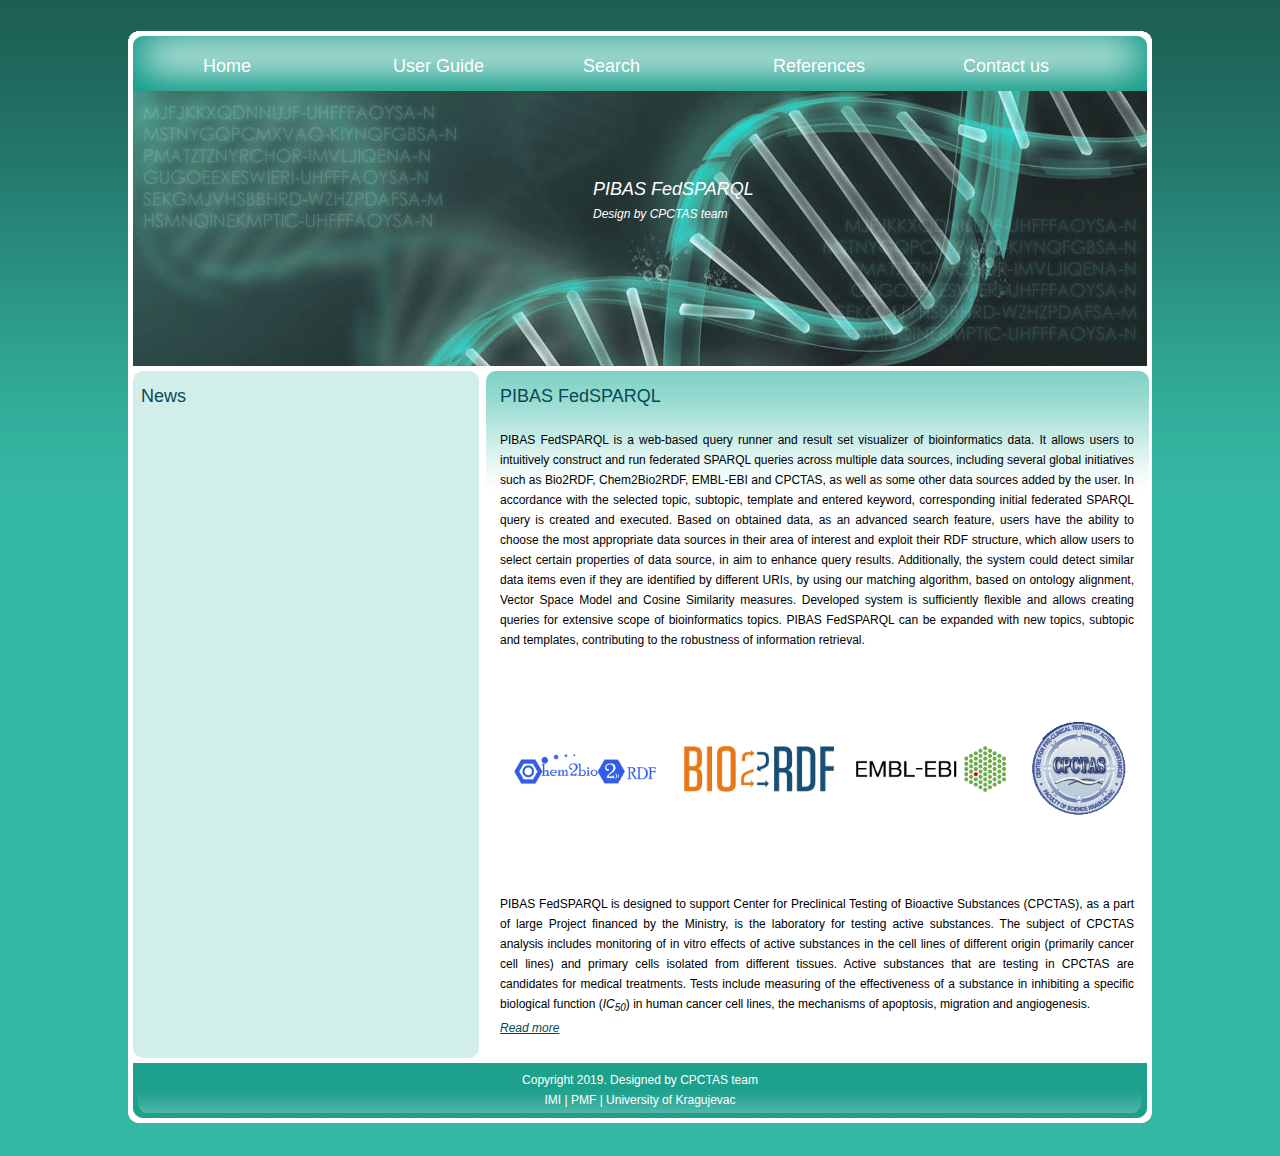
<file: index.html>
<!DOCTYPE html PUBLIC "-//W3C//DTD XHTML 1.0 Strict//EN" "http://www.w3.org/TR/xhtml1/DTD/xhtml1-strict.dtd">
<html xmlns="http://www.w3.org/1999/xhtml">
    <head>
        <meta http-equiv="content-type" content="text/html; charset=utf-8" />
        <title>Home | PIBAS FedSPARQL</title>
        <meta name="keywords" content="" />
        <meta name="description" content="" />
        <link href="styles.css" rel="stylesheet" type="text/css" />
    </head>
    <body>
        <script>(function (d, s, id) {
                var js, fjs = d.getElementsByTagName(s)[0];
                if (d.getElementById(id))
                    return;
                js = d.createElement(s);
                js.id = id;
                js.src = "//connect.facebook.net/en_US/sdk.js#xfbml=1&version=v2.5";
                fjs.parentNode.insertBefore(js, fjs);
            }(document, 'script', 'facebook-jssdk'));</script>
			<script>
  (function(i,s,o,g,r,a,m){i['GoogleAnalyticsObject']=r;i[r]=i[r]||function(){
  (i[r].q=i[r].q||[]).push(arguments)},i[r].l=1*new Date();a=s.createElement(o),
  m=s.getElementsByTagName(o)[0];a.async=1;a.src=g;m.parentNode.insertBefore(a,m)
  })(window,document,'script','https://www.google-analytics.com/analytics.js','ga');

  ga('create', 'UA-60532004-2', 'auto');
  ga('send', 'pageview');

</script>
        <div id="main_bot">
            <div id="main">
                <!-- header begins -->
                <div id="header">
                    <div id="buttons">
                        <div ><a href="index.html" class="but"  title="">Home</a></div>
                        <div><a href="userguide.php"  class="but" title="">User Guide</a></div>
                        <div><a href="search.php" class="but" title="">Search</a></div>
                        <div><a href="references.html"  class="but" title="">References</a></div>
                        <div ><a href="contact.html" class="but" title="">Contact us</a></div>
                    </div>
                    <div id="logo">PIBAS FedSPARQL
                        <h2><a href="http://cpctas-lcmb.pmf.kg.ac.rs" id="metamorph" target="_blank">Design by CPCTAS team</a></h2>
                    </div>
                </div>
                <!-- header ends -->
                <!-- content begins -->

                <div id="content">
                    <div id="content_top">
                        <div id="content_bot">
                            <div id="right">
                                <div class="tit_bot">
                                    <h1>PIBAS FedSPARQL</h1>
                                    <br>
                                        <div>
                                            <p style="text-align: justify;">
                                                PIBAS FedSPARQL is a web-based query runner and result set visualizer of bioinformatics data. It allows users to intuitively construct and run federated SPARQL queries across multiple data sources, including several global initiatives such as Bio2RDF, Chem2Bio2RDF, EMBL-EBI  and CPCTAS, as well as some other data sources added by the user. In accordance with the selected topic, subtopic, template and entered keyword, corresponding initial federated SPARQL query is created and executed. Based on obtained data, as an advanced search feature, users have the ability to choose the most appropriate data sources in their area of interest and exploit their RDF structure, which allow users to select certain properties of data source, in aim to enhance query results. Additionally, the system could detect similar data items even if they are identified by different URIs, by using our matching algorithm, based on ontology alignment, Vector Space Model and Cosine Similarity measures. Developed system is sufficiently flexible and allows creating queries for extensive scope of bioinformatics topics. PIBAS FedSPARQL can be expanded with new topics, subtopic and templates, contributing to the robustness of information retrieval.

                                            </p>


                                            </p>

                                        </div>
                                        <br/><br/>
                                        <p style="clear:both;">
                                            <table style="margin: 0px auto;" cellpadding="10px;">
                                                <tr>
                                                    <td><a href="http://cheminfov.informatics.indiana.edu:8080/c2b2r/" target="_blank"><img src="images/initiatives/chem2bio2rdf.gif" width="150px" /></a></td>
                                                    <td><a href="http://www.bio2rdf.org/" target="_blank"><img src="images/initiatives/bio2rdf.png" width="150px" /></a></td>
                                                    <td><a href="http://www.ebi.ac.uk/" target="_blank"><img src="images/initiatives/chembl.png" width="150px" /></a></td>
                                                    <td><a href="http://cpctas-lcmb.pmf.kg.ac.rs/lcmb/" target="_blank"><img src="images/initiatives/cpctas.png" width="100px" /></a></td>

                                                </tr>
                                            </table>
                                        </p>
                                        <br/><br/>
                                        <p style="text-align: justify;">
                                            PIBAS FedSPARQL is designed to support Center for Preclinical Testing of Bioactive Substances (CPCTAS), as a part of large Project financed by the Ministry, is the laboratory for testing active substances. The subject of CPCTAS analysis includes monitoring of in vitro effects of active substances in the cell lines of different origin (primarily cancer cell lines) and primary cells isolated from different tissues. Active substances that are testing in CPCTAS are candidates for medical treatments. Tests include measuring of the effectiveness of a substance in inhibiting a specific biological function (<i>IC<sub>50</sub></i>) in human cancer cell lines, the mechanisms of apoptosis, migration and angiogenesis.
                                            <br/>
                                            <a href="http://cpctas-lcmb.pmf.kg.ac.rs/" target='_blank'><i>Read more</i></a>
                                            </div>
                                            <br/>

                                            </div>  
                                            <div id="left" style="text-align: justify;">
                                                <h2>News</h2>
                                                <div class="fb-page" data-href="https://www.facebook.com/CPCTAS-LCMB-729830987115335/?pnref=lhc" data-height="670" data-small-header="true" data-adapt-container-width="true" data-hide-cover="false" data-show-facepile="false" data-show-posts="true"></div>
                                            </div>
                                            <br />
                                            <div style="clear: both"></div>
                                            <div class="bot"></div>
                                            </div>
                                            </div> 
                                            </div>
                                            <!-- content ends -->
                                            <!-- footer begins -->
                                            <div id="footer">
                                                Copyright  2019. Designed by <a href="http://cpctas-lcmb.pmf.kg.ac.rs" title="CPCTAS" target="_blank">CPCTAS team</a>
                                                <br/>
                                                <a href="http://imi.pmf.kg.ac.rs/" target='_blank'>IMI</a> | <a href="http://www.pmf.kg.ac.rs/" target='_blank'>PMF</a> | <a href="http://www.kg.ac.rs/" target='_blank'>University of Kragujevac</a>
                                            </div>
                                            </div>
                                            </body>
                                            </html>
</file>
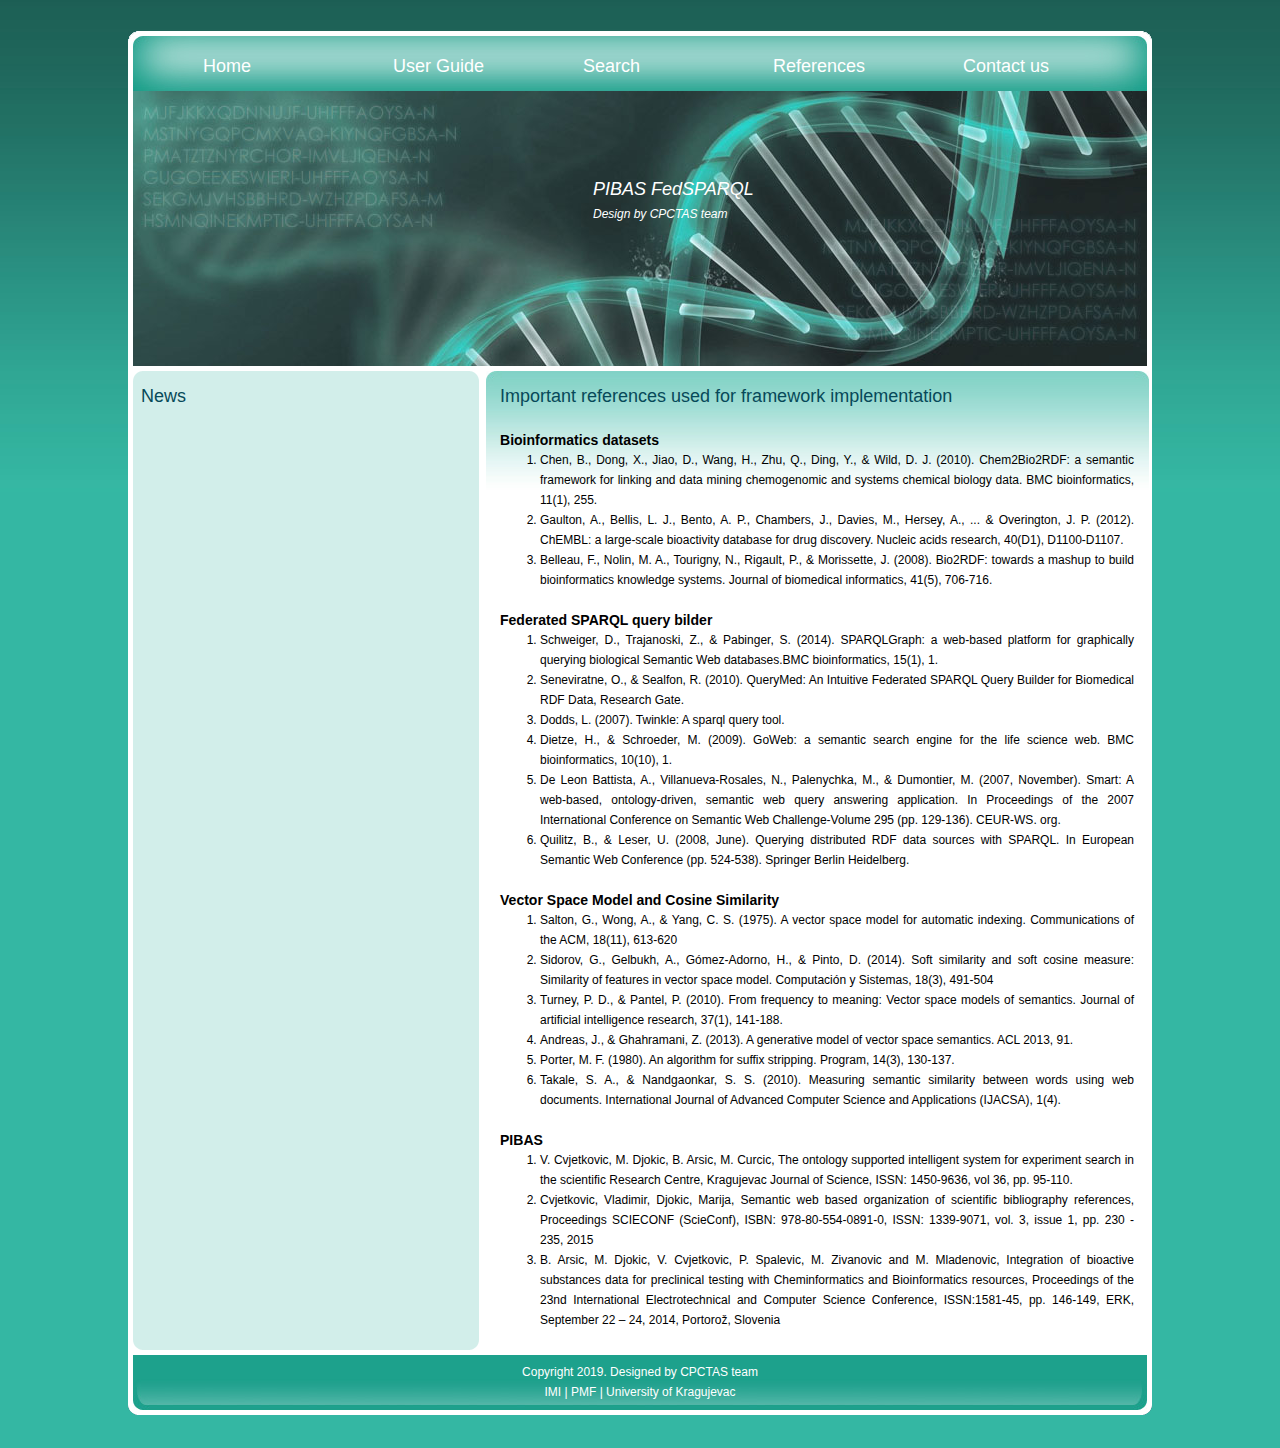
<file: references.html>
<!DOCTYPE html PUBLIC "-//W3C//DTD XHTML 1.0 Strict//EN" "http://www.w3.org/TR/xhtml1/DTD/xhtml1-strict.dtd">
<html xmlns="http://www.w3.org/1999/xhtml">
    <head>
        <meta http-equiv="content-type" content="text/html; charset=utf-8" />
        <title>References | PIBAS FedSPARQL</title>
        <meta name="keywords" content="" />
        <meta name="description" content="" />
        <link rel="stylesheet" type="text/css" href="styles.css" />
    </head>
    <body>
        <script>(function (d, s, id) {
                var js, fjs = d.getElementsByTagName(s)[0];
                if (d.getElementById(id))
                    return;
                js = d.createElement(s);
                js.id = id;
                js.src = "//connect.facebook.net/en_US/sdk.js#xfbml=1&version=v2.5";
                fjs.parentNode.insertBefore(js, fjs);
            }(document, 'script', 'facebook-jssdk'));</script>
			<script>
  (function(i,s,o,g,r,a,m){i['GoogleAnalyticsObject']=r;i[r]=i[r]||function(){
  (i[r].q=i[r].q||[]).push(arguments)},i[r].l=1*new Date();a=s.createElement(o),
  m=s.getElementsByTagName(o)[0];a.async=1;a.src=g;m.parentNode.insertBefore(a,m)
  })(window,document,'script','https://www.google-analytics.com/analytics.js','ga');

  ga('create', 'UA-60532004-2', 'auto');
  ga('send', 'pageview');

</script>
        <div id="main_bot">
            <div id="main">
                <!-- header begins -->
                <div id="header">
                    <div id="buttons">
                        <div ><a href="index.html" class="but"  title="">Home</a></div>
                        <div><a href="userguide.php"  class="but" title="">User Guide</a></div>
                        <div ><a href="search.php" class="but" title="">Search</a></div>
                        <div><a href="references.php"  class="but" title="">References</a></div>                        
                        <div ><a href="contact.html" class="but" title="">Contact us</a></div>
                    </div>
                    <div id="logo">PIBAS FedSPARQL
                        <h2><a href="http://cpctas-lcmb.pmf.kg.ac.rs" id="metamorph" target="_blank">Design by CPCTAS team</a></h2>
                    </div>
                </div>
                <!-- header ends -->
                <!-- content begins -->

                <div id="content">
                    <div id="content_top">
                        <div id="content_bot">
                            <div id="right">
                                <div class="tit_bot">
                                    <h1>Important references used for framework implementation</h1>
                                    <br/>
                                    <div style="text-align: justify;">
                                        <h3> Bioinformatics datasets</h3>
                                        <ol LINE-HEIGHT:20px>
                                            <li>Chen, B., Dong, X., Jiao, D., Wang, H., Zhu, Q., Ding, Y., & Wild, D. J. (2010). Chem2Bio2RDF: a semantic framework for linking and data mining chemogenomic and systems chemical biology data. BMC bioinformatics, 11(1), 255.</li>
                                            <li>Gaulton, A., Bellis, L. J., Bento, A. P., Chambers, J., Davies, M., Hersey, A., ... & Overington, J. P. (2012). ChEMBL: a large-scale bioactivity database for drug discovery. Nucleic acids research, 40(D1), D1100-D1107.</li>
                                            <li>Belleau, F., Nolin, M. A., Tourigny, N., Rigault, P., & Morissette, J. (2008). Bio2RDF: towards a mashup to build bioinformatics knowledge systems. Journal of biomedical informatics, 41(5), 706-716.</li>
                                        </ol>
                                        <br/>
                                        <h3> Federated SPARQL query bilder</h3>
                                        <ol LINE-HEIGHT:20px>
                                            <li>Schweiger, D., Trajanoski, Z., & Pabinger, S. (2014). SPARQLGraph: a web-based platform for graphically querying biological Semantic Web databases.BMC bioinformatics, 15(1), 1.</li>
                                            <li>Seneviratne, O., & Sealfon, R. (2010). QueryMed: An Intuitive Federated SPARQL Query Builder for Biomedical RDF Data, Research Gate.</li>
                                            <li>Dodds, L. (2007). Twinkle: A sparql query tool.</li>
                                            <li>Dietze, H., & Schroeder, M. (2009). GoWeb: a semantic search engine for the life science web. BMC bioinformatics, 10(10), 1.</li>
                                            <li>De Leon Battista, A., Villanueva-Rosales, N., Palenychka, M., & Dumontier, M. (2007, November). Smart: A web-based, ontology-driven, semantic web query answering application. In Proceedings of the 2007 International Conference on Semantic Web Challenge-Volume 295 (pp. 129-136). CEUR-WS. org.</li>
                                            <li>Quilitz, B., & Leser, U. (2008, June). Querying distributed RDF data sources with SPARQL. In European Semantic Web Conference (pp. 524-538). Springer Berlin Heidelberg.</li>
                                        </ol>
                                        <br/>
                                        <h3> Vector Space Model and Cosine Similarity</h3>
                                        <ol LINE-HEIGHT:20px>
                                            <li>Salton, G., Wong, A., & Yang, C. S. (1975). A vector space model for automatic indexing. Communications of the ACM, 18(11), 613-620</li>
											<li>Sidorov, G., Gelbukh, A., Gómez-Adorno, H., & Pinto, D. (2014). Soft similarity and soft cosine measure: Similarity of features in vector space model. Computación y Sistemas, 18(3), 491-504</li>
                                            <li>Turney, P. D., & Pantel, P. (2010). From frequency to meaning: Vector space models of semantics. Journal of artificial intelligence research, 37(1), 141-188.</li>
                                            <li>Andreas, J., & Ghahramani, Z. (2013). A generative model of vector space semantics. ACL 2013, 91.</li>
                                            <li>Porter, M. F. (1980). An algorithm for suffix stripping. Program, 14(3), 130-137.</li>
                                            <li>Takale, S. A., & Nandgaonkar, S. S. (2010). Measuring semantic similarity between words using web documents. International Journal of Advanced Computer Science and Applications (IJACSA), 1(4).</li>
                                        </ol>
                                        <br/>
                                        <h3> PIBAS</h3>
                                        <ol LINE-HEIGHT:20px>
                                            <li>V. Cvjetkovic, M. Djokic, B. Arsic, M. Curcic, The ontology supported intelligent system for experiment search in the scientific Research Centre, Kragujevac Journal of Science, ISSN: 1450-9636, vol 36, pp. 95-110.</li>
                                            <li>Cvjetkovic, Vladimir, Djokic, Marija,  Semantic web based organization of scientific bibliography references,  Proceedings SCIECONF (ScieConf), ISBN: 978-80-554-0891-0, ISSN: 1339-9071, vol. 3, issue 1, pp. 230 - 235, 2015</li>
                                            <li>B. Arsic, M. Djokic, V. Cvjetkovic, P. Spalevic, M. Zivanovic and M. Mladenovic, Integration of bioactive substances data for preclinical testing with Cheminformatics and Bioinformatics resources, Proceedings of the 23nd International Electrotechnical and Computer Science Conference, ISSN:1581-45, pp. 146-149, ERK, September 22 – 24, 2014, Portorož, Slovenia</li>
                                        </ol>


                                    </div>
                                </div><br />

                            </div>  
                            <div id="left" style="text-align: justify;">
                                <h2>News</h2>
                                <div class="fb-page" data-href="https://www.facebook.com/CPCTAS-LCMB-729830987115335/?pnref=lhc" data-height="840" data-small-header="true" data-adapt-container-width="true" data-hide-cover="false" data-show-facepile="false" data-show-posts="true"></div>
                            </div>
                            <br />
                            <div style="clear: both"></div>
                            <div class="bot"></div>
                        </div>
                    </div> 
                </div>
                <!-- content ends -->
                <!-- footer begins -->
                <div id="footer">
                    Copyright  2019. Designed by <a href="http://cpctas-lcmb.pmf.kg.ac.rs" title="CPCTAS" target="_blank">CPCTAS team</a>	
                    <br/>
                    <a href="http://imi.pmf.kg.ac.rs/" target='_blank'>IMI</a> | <a href="http://www.pmf.kg.ac.rs/" target='_blank'>PMF</a> | <a href="http://www.kg.ac.rs/" target='_blank'>University of Kragujevac</a>

                </div>
            </div>
        </div>
    </body>
</html>
</file>
<file: styles.css>
/*
Design by Metamorphosis Design
http://www.metamorphozis.com
Released for free under a Creative Commons Attribution 2.5 License
*/

div.scrollable {
    height: 50%;
    overflow: auto;
}



#select_initiatives
{
    padding-left: 15px;
    float: right;
}

*
{
border: 1;
margin: 0;
}

img
{
border: 0px;
}

a {text-decoration: underline;}


#right a{
	color: #074959;
	text-decoration: underline;
}

#right a:hover{
	text-decoration: none;
	color: #C80909;
	text-decoration: underline;
}

body{
	font: 12px Arial, Helvetica, sans-serif;
	color: #000000;
	background: url(images/bg.jpg) center top repeat-x rgba(52, 183, 163, 1);
	margin: 31px 0px 33px 0px;
	line-height: 20px;
}

#main {
	width: 1014px;
	margin-left: 0px;
	background: url(images/top.gif) top no-repeat ;
	padding: 5px 5px 0px 5px;
}

#main_bot {
width: 1024px;
background: url(images/bottom.gif) bottom no-repeat #FFFFFF;
margin: 0px auto;
}


#header { 
width:1024px;
padding: 0px 0px 0px 0px;
/*background: url(images/big.jpg) left top no-repeat;*/
}

#logo {	font-family: Arial, Helvetica, sans-serif;
		color:#FFFFFF;
		font-size:18px;
		font-style:italic;
		padding: 88px 0px 0px 460px;
		background: url(images/big_img.jpg) left top no-repeat;
		height: 192px;
}

#logo a {
	text-decoration: none;
	font-style: italic;
	font-size: 18px;
	color: #FFFFFF;
}


#logo H2 a{
	font-size: 12px;
	font-family: Arial, Helvetica, sans-serif;
	text-transform: none;
	font-weight:100;
}

#buttons{
	width: 1014px;
	background: url(images/bg_but.jpg) left top no-repeat;
	text-align:center;
	padding-left:20px;
	padding-top: 0px;
	height: 55px;
}

#buttons a {
	font-family: Arial, Helvetica, sans-serif;
	font-size: 18px;
	display: block;
	float: left;
	height: 35px;
	text-decoration: none;
	color: #FFFFFF;
	padding-top: 20px;
	padding-left: 50px;
	text-align: left;
	width: 140px;
	/*background: url(images/but.gif) 30px 20px no-repeat;*/
}

#buttons a:hover {
	text-decoration: none;
	/*background: url(images/over.jpg) 30px 20px no-repeat;*/
	font-size: 20px;
}

#content{
	width: 1016px;
	padding: 0px 0px 0px 0px;
	background: url(images/content.gif) left repeat-y;
	margin: 0px 0px 0px 0px;
}

#content_top{
	width: 1016px;
	padding: 0px 0px 0px 0px;
	background: url(images/left_top.gif) left top no-repeat;
	margin: 0px 0px 0px 0px;
}

#content_bot{
	width: 1016px;
	padding: 0px 0px 0px 0px;
	background: url(images/left_bot.gif) left bottom no-repeat;
	margin: 0px 0px 0px 0px;
}

#right{
	width: 663px;
	margin: 0px 0px 0px 0px;
	float: right;
	color:#000000;
}

.right_b {	background: url(images/fish.png)  0px 8px no-repeat;
		padding-left: 22px;
		padding-top: 5px;
		padding-right: 5px;
}

.text{
	padding: 10px 0px 0px 5px;
}

.img {	float:left;
		margin: 0px 16px 3px 0px;
}

#right span {	color:#074959;
		font-weight:bold;
}

#left span {	color:#074959;
		font-weight:bold;
}

#right H1{
	font-family: Arial, Helvetica, sans-serif;
	font-size:18px;
	font-weight: 100;
	color: #074959;
	text-align:left;
	padding: 15px 0px 4px 0px;
}

#left H2{
	font-family: Arial, Helvetica, sans-serif;
	font-size:18px;
	font-weight: 100;
	color: #074959;
	padding-top: 12px;
	padding-left: 0px;
	text-align: left;
	padding: 15px 0px 4px 0px;
}

.read{
	text-align:right;
	padding-right:10px;
	padding-top: 5px;
	font-weight:bold;
	text-decoration:none;
}

#left{
float: left;
width: 330px;
margin-left: 0px;
padding: 0px 8px 0px 8px;
}

.tit_bot { background: url(images/right_bg.jpg) left top no-repeat;
padding: 0px 15px 0px 14px;}

.col_l { width: 295px;
float:left;}

.col_r { width: 298px;
float:left;
margin-left: 22px}

#footer{
	height: 53px;
	width: 100%;
	font-size: 12px;
	color: #FFFFFF;
	text-align: center;
	clear:both;
	padding: 12px 0px 0px 0px;
	background: url(images/footer.jpg) 0px 5px no-repeat;
}

#footer a{
	color: #FFFFFF;
	font-size: 12px;
	text-decoration: none;
}

#footer a:hover{
	color: #FFFFFF;
	font-size: 12px;
	text-decoration: underline;
}



/*-------------------------
	Inline help tip
--------------------------*/


.help-tip{
        position: relative;
        top: -5px;
        left: 5px;
        text-align: center;
        background-color: #BCDBEA;
        border-radius: 50%;
        width: 15px;
        height: 15px;
        font-size: 10px;
        line-height: 15px;
        cursor: default;
        float: left;
}

.help-tip:before{
	content:'?';
	font-weight: bold;
	color:#fff;
}

.help-tip:hover p{
	display:block;
	transform-origin: 100% 0%;

	-webkit-animation: fadeIn 0.3s ease-in-out;
	animation: fadeIn 0.3s ease-in-out;

}

.help-tip p{
	display: none;
	text-align: left;
	background-color: #1E2021;
	padding: 10px;
	width: 300px;
	position: absolute;
        left: -10px;
	border-radius: 3px;
	box-shadow: 1px 1px 1px rgba(0, 0, 0, 0.2);
	bottom: 25px;
	color: #FFF;
	font-size: 13px;
	line-height: 1.4;
        z-index: 1;
}

.help-tip p:before{
	position: absolute;
	content: '';
	width:0;
	height: 0;
        border-left: 6px solid transparent;
        border-right: 6px solid transparent;
        border-top: 6px solid #1E2021;
/*	border:6px solid transparent;
	border-bottom-color:#1E2021;*/
	left:13px;
	bottom:-5px;
}

.help-tip p:after{
	width:100%;
	height:40px;
	content:'';
	position: absolute;
	top:-40px;
	left:0;
}

@-webkit-keyframes fadeIn {
	0% { 
		opacity:0; 
		transform: scale(0.6);
	}

	100% {
		opacity:100%;
		transform: scale(1);
	}
}

@keyframes fadeIn {
	0% { opacity:0; }
	100% { opacity:100%; }
}
</file>
